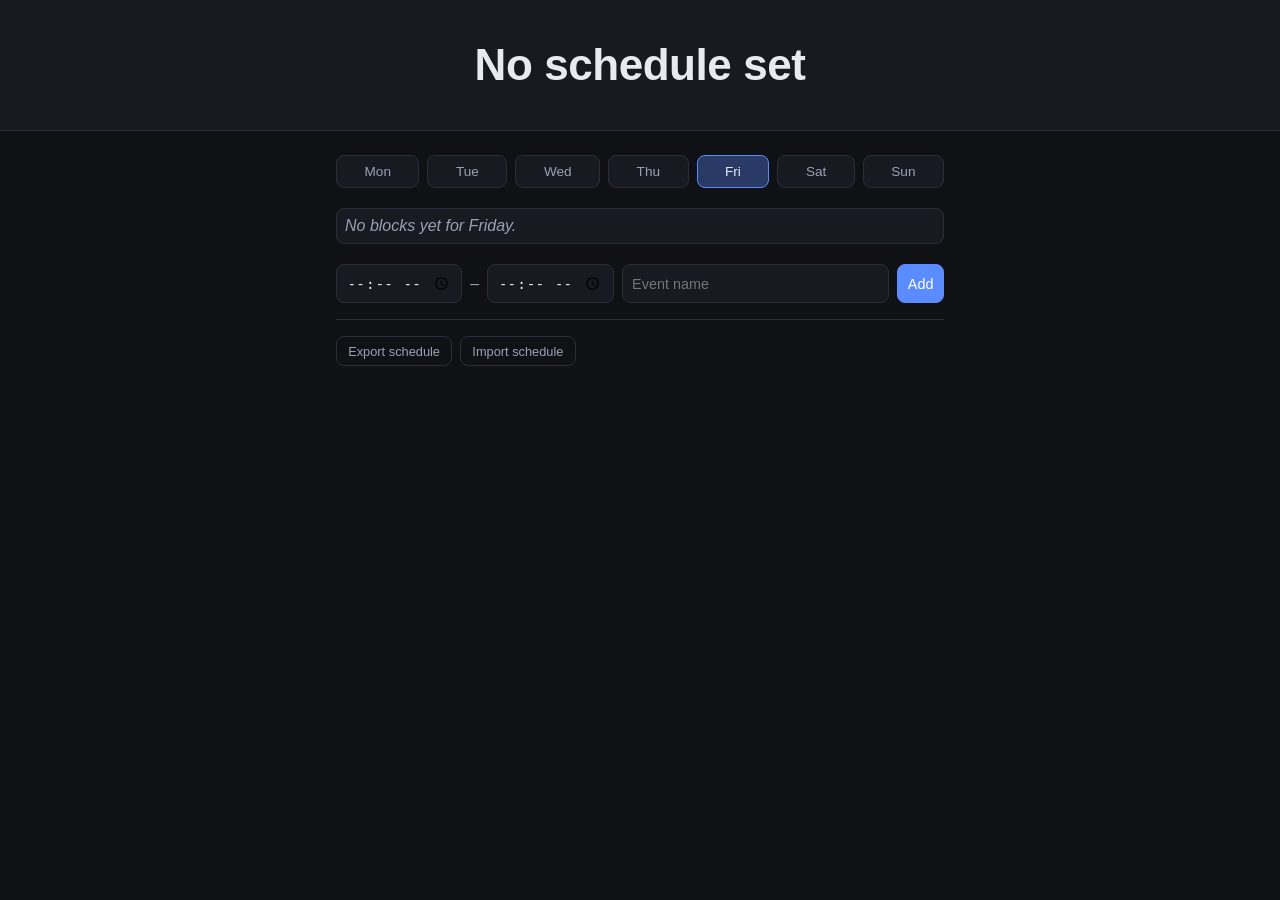
<file: index.html>
<!DOCTYPE html>
<html lang="en">
<head>
<meta charset="UTF-8">
<meta name="viewport" content="width=device-width, initial-scale=1.0">
<title>Browser Schedule Timer</title>
<link rel="stylesheet" href="style.css">
</head>
<body>
  <header class="status">
    <div id="statusText" class="status-text">Loading…</div>
  </header>

  <main>
    <nav class="day-tabs" id="dayTabs"></nav>

    <section class="editor">
      <ul class="block-list" id="blockList"></ul>

      <form class="add-form" id="addForm">
        <input type="time" id="startInput" required>
        <span class="sep">–</span>
        <input type="time" id="endInput" required>
        <input type="text" id="labelInput" placeholder="Event name" required>
        <button type="submit">Add</button>
      </form>

      <div class="io-actions">
        <button type="button" id="exportBtn">Export schedule</button>
        <button type="button" id="importBtn">Import schedule</button>
        <input type="file" id="importFile" accept="application/json" hidden>
      </div>
    </section>
  </main>

  <script src="script.js"></script>
</body>
</html>
</file>
<file: style.css>
:root {
  color-scheme: light dark;
  --bg: #0f1115;
  --bg-alt: #171a21;
  --border: #2a2e38;
  --text: #e8eaf0;
  --text-dim: #9aa1b2;
  --accent: #5b8cff;
  --accent-dim: #2a3a66;
  --danger: #ff5b6e;
}

* { box-sizing: border-box; }

body {
  margin: 0;
  font-family: -apple-system, BlinkMacSystemFont, "Segoe UI", Roboto, sans-serif;
  background: var(--bg);
  color: var(--text);
  min-height: 100vh;
}

.status {
  padding: 2.5rem 1rem;
  text-align: center;
  background: var(--bg-alt);
  border-bottom: 1px solid var(--border);
}

.status-text {
  font-size: clamp(1.5rem, 5vw, 2.75rem);
  font-weight: 600;
  font-variant-numeric: tabular-nums;
  letter-spacing: -0.01em;
}

main {
  max-width: 640px;
  margin: 0 auto;
  padding: 1.5rem 1rem 3rem;
}

.day-tabs {
  display: flex;
  flex-wrap: wrap;
  gap: 0.5rem;
  margin-bottom: 1.25rem;
}

.day-tabs button {
  flex: 1 1 auto;
  padding: 0.5rem 0.75rem;
  border: 1px solid var(--border);
  background: var(--bg-alt);
  color: var(--text-dim);
  border-radius: 8px;
  cursor: pointer;
  font-size: 0.85rem;
}

.day-tabs button.active {
  background: var(--accent-dim);
  border-color: var(--accent);
  color: var(--text);
}

.block-list {
  list-style: none;
  margin: 0 0 1.25rem;
  padding: 0;
  display: flex;
  flex-direction: column;
  gap: 0.5rem;
}

.block-list li {
  display: flex;
  align-items: center;
  gap: 0.75rem;
  padding: 0.65rem 0.85rem;
  background: var(--bg-alt);
  border: 1px solid var(--border);
  border-radius: 8px;
}

.block-list .time {
  font-variant-numeric: tabular-nums;
  color: var(--text-dim);
  font-size: 0.85rem;
  white-space: nowrap;
}

.block-list .label {
  flex: 1;
  font-weight: 500;
}

.copy-select {
  background: none;
  border: 1px solid var(--border);
  color: var(--text-dim);
  border-radius: 6px;
  font-size: 0.75rem;
  padding: 0.2rem 0.3rem;
  max-width: 6.5rem;
}

.delete-btn {
  background: none;
  border: none;
  color: var(--danger);
  cursor: pointer;
  font-size: 0.9rem;
  padding: 0.25rem 0.5rem;
}

.block-list .empty {
  color: var(--text-dim);
  font-style: italic;
  padding: 0.5rem;
}

.add-form {
  display: flex;
  flex-wrap: wrap;
  gap: 0.5rem;
}

.add-form input[type="time"] {
  flex: 0 0 auto;
}

.add-form .sep {
  align-self: center;
  color: var(--text-dim);
}

.add-form input[type="text"] {
  flex: 1 1 160px;
}

.add-form input,
.add-form button {
  padding: 0.5rem 0.6rem;
  border-radius: 8px;
  border: 1px solid var(--border);
  background: var(--bg-alt);
  color: var(--text);
  font-size: 0.9rem;
}

.add-form button {
  background: var(--accent);
  border-color: var(--accent);
  color: #fff;
  cursor: pointer;
  flex: 0 0 auto;
}

.add-form button:hover {
  filter: brightness(1.1);
}

.io-actions {
  display: flex;
  gap: 0.5rem;
  margin-top: 1rem;
  padding-top: 1rem;
  border-top: 1px solid var(--border);
}

.io-actions button {
  padding: 0.4rem 0.7rem;
  border-radius: 8px;
  border: 1px solid var(--border);
  background: none;
  color: var(--text-dim);
  font-size: 0.8rem;
  cursor: pointer;
}

.io-actions button:hover {
  color: var(--text);
  border-color: var(--accent);
}
</file>
